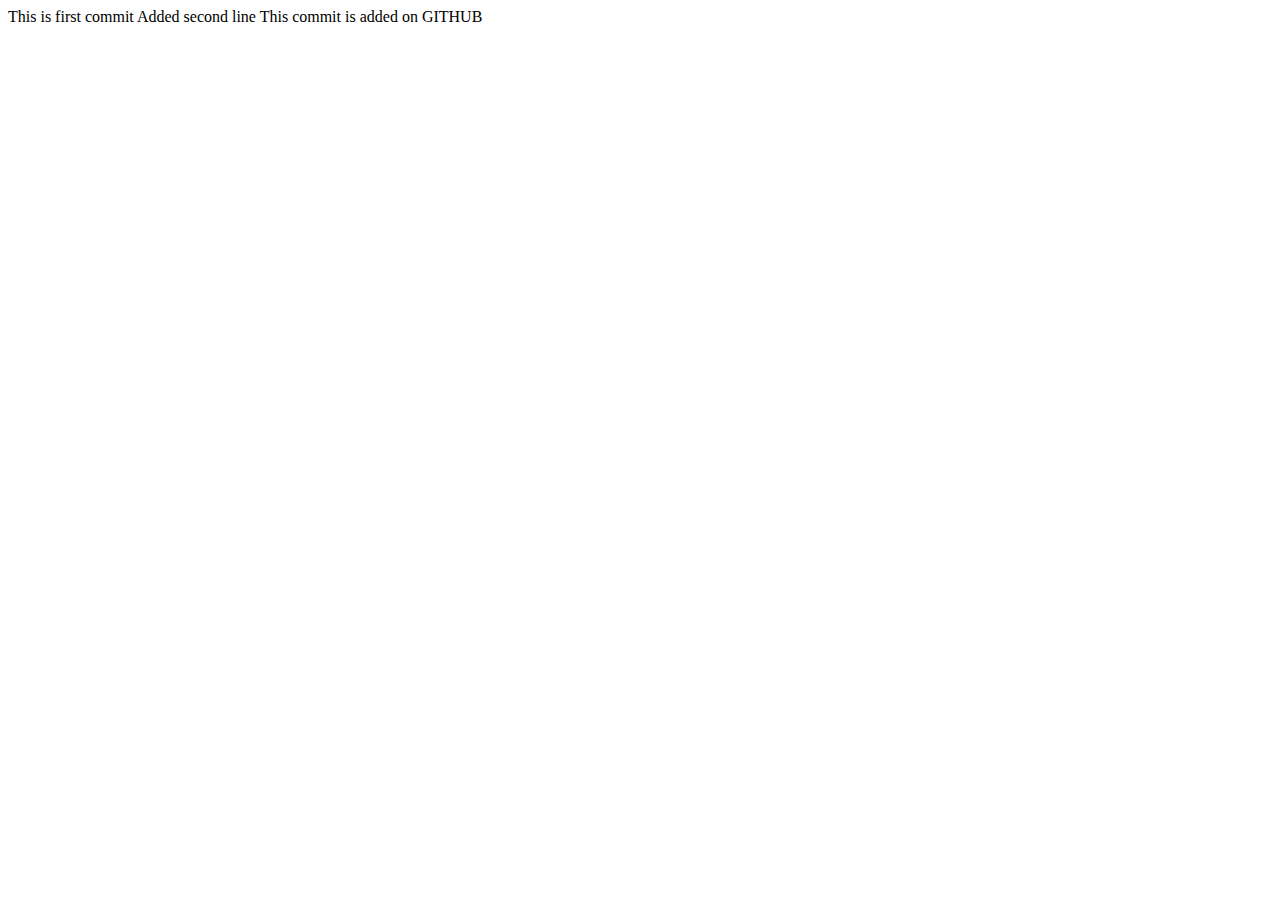
<file: index.html>
<!DOCTYPE html>
<html lang="en">
<head>
	<meta charset="UTF-8">
	<meta name="viewport" content="width=device-width, initial-scale=1.0">
	<title>Document</title>
</head>
<body>
This is first commit

Added second line	
  
This commit is added on GITHUB
</body>
</html>
</file>
